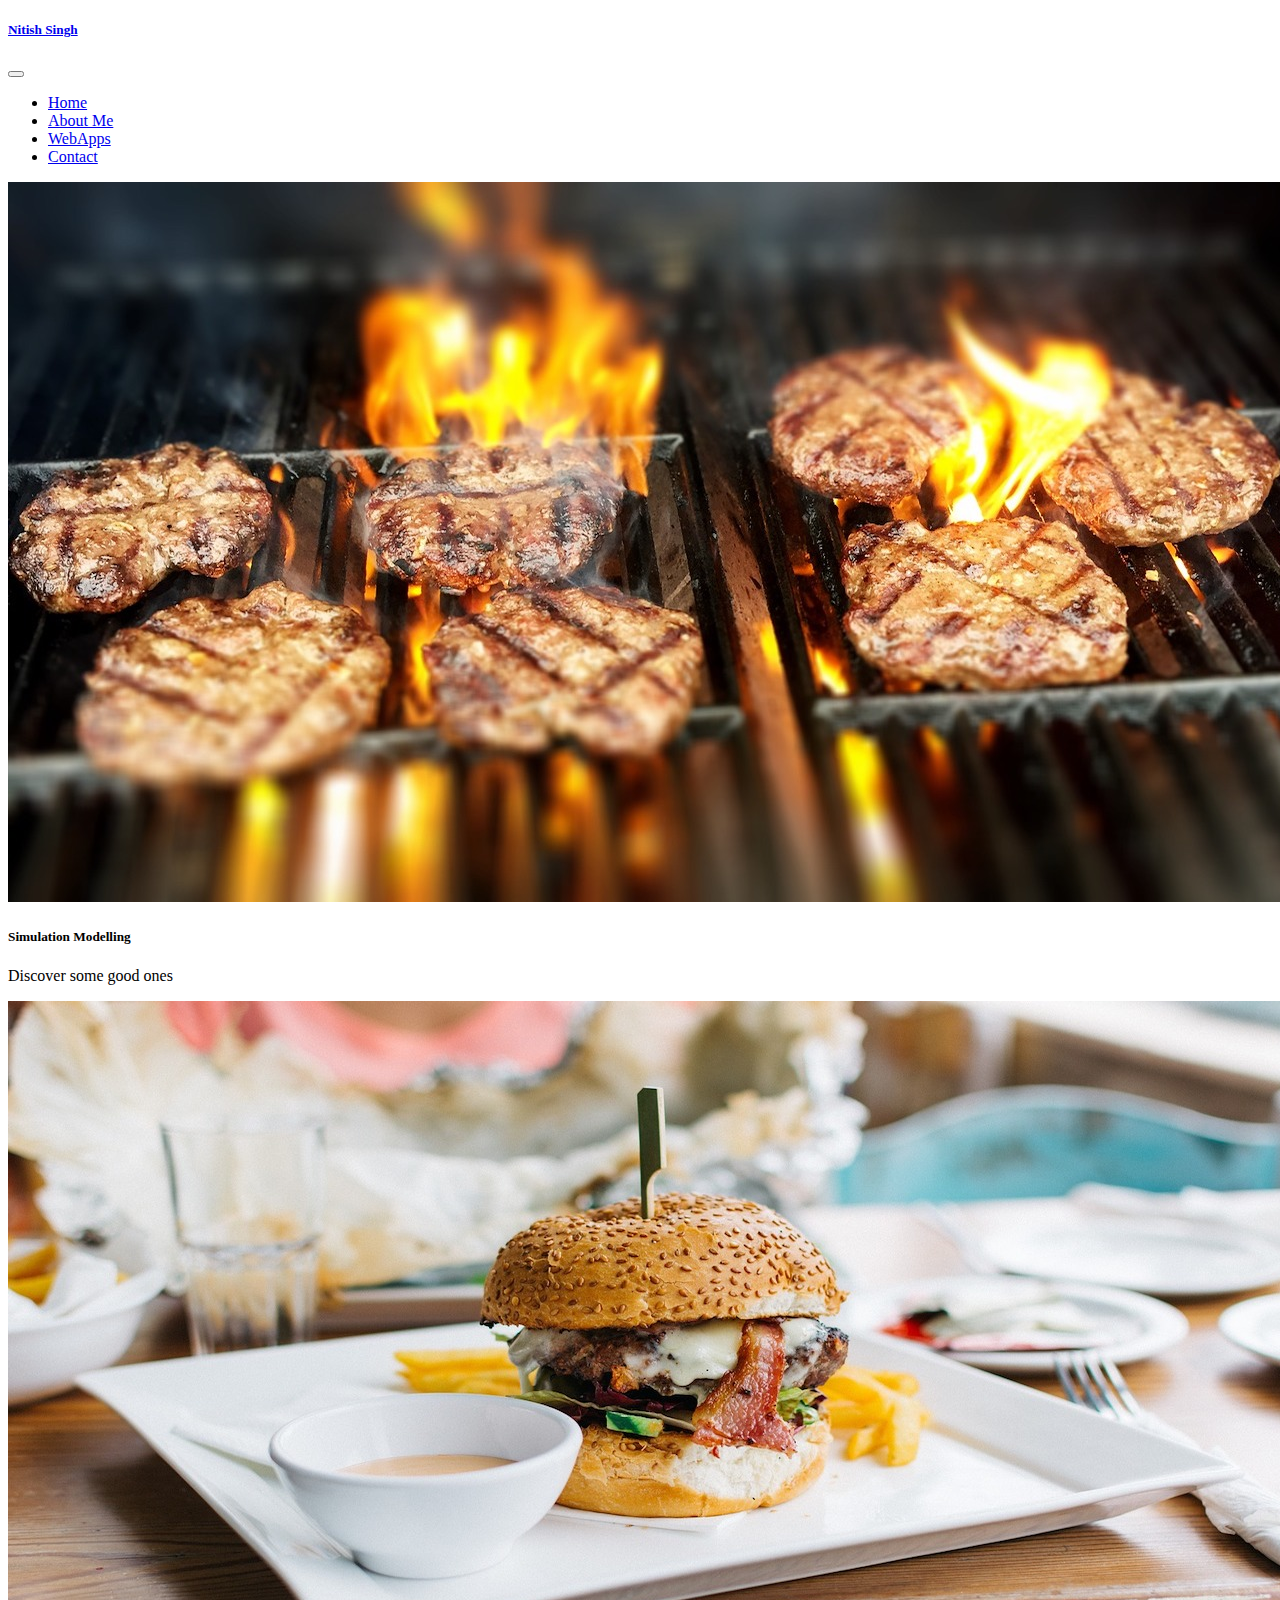
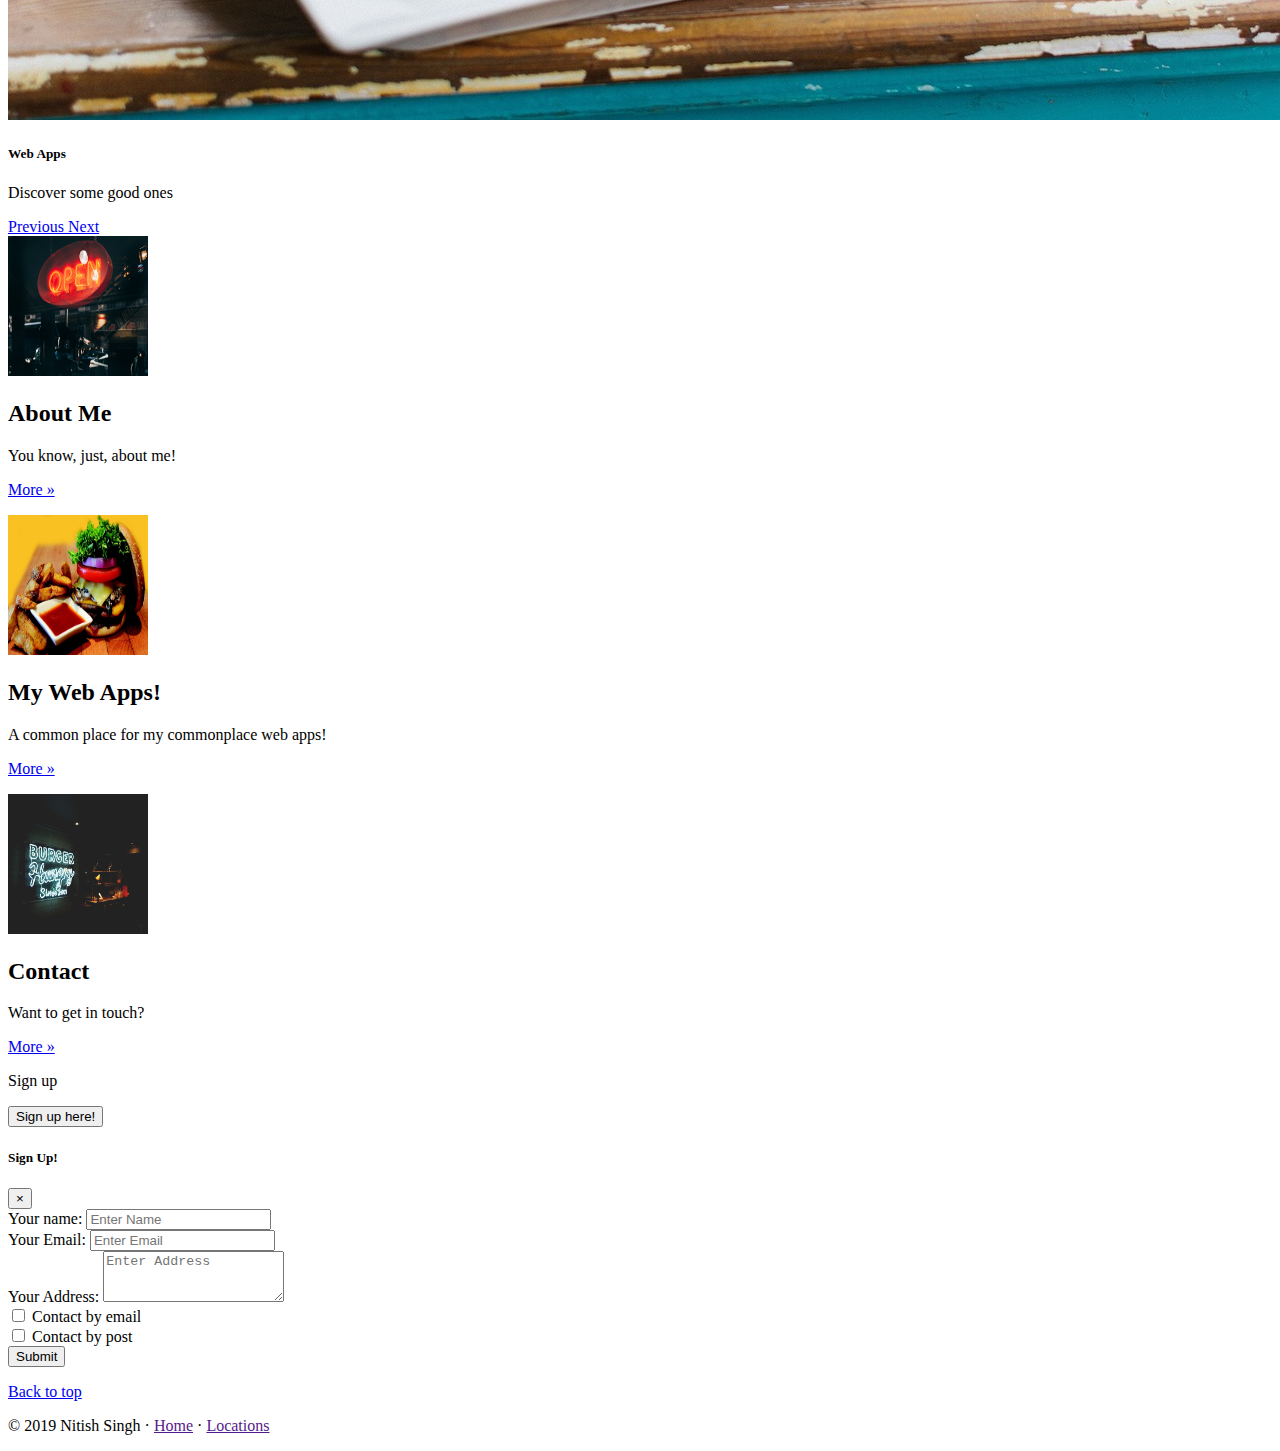
<file: index.html>
<!doctype html>
<html lang="en">

<head>
  <!-- Required meta tags -->
  <meta charset="utf-8">
  <meta name="viewport" content="width=device-width, initial-scale=1, shrink-to-fit=no">

  <!-- Bootstrap CSS -->
  <link rel="stylesheet" href="https://stackpath.bootstrapcdn.com/bootstrap/4.2.1/css/bootstrap.min.css" integrity="sha384-GJzZqFGwb1QTTN6wy59ffF1BuGJpLSa9DkKMp0DgiMDm4iYMj70gZWKYbI706tWS" crossorigin="anonymous">
  <link rel="stylesheet" href="style.css">
  <title>My WebPage !</title>
</head>

<body>

  <header>
    <nav class="navbar fixed-top bg-dark navbar-expand-lg navbar-dark">
      <a class="navbar-brand" href="#">
        <h5 class="text-light">Nitish Singh</h5>
      </a>
      <button class="navbar-toggler" type="button" data-toggle="collapse" data-target="#navbarNav" aria-controls="navbarNav" aria-expanded="false" aria-label="Toggle navigation">
        <span class="navbar-toggler-icon"></span>
      </button>
      <div class="collapse navbar-collapse justify-content-end" id="navbarNav">

        <ul class="navbar-nav">
          <li class="nav-item active">
            <a class="nav-link" href="index.html">Home</a>
          </li>
          <li class="nav-item">
            <a class="nav-link" href="aboutme.html">About Me</a>
          </li>
          <li class="nav-item">
            <a class="nav-link" href="webapps.html">WebApps</a>
          </li>
          <li class="nav-item">
            <a class="nav-link" href="contact.html">Contact</a>
          </li>


        </ul>
      </div>

    </nav>
  </header>

  <div id="carouselControls" class="carousel slide" data-ride="carousel">
    <div class="carousel-inner">
      <div class="carousel-item active">
        <img class="w-100" src="images/carousel1.jpg" alt="First Slide">
        <div class="carousel-caption">
          <h5>Simulation Modelling</h5>
          <p>Discover some good ones</p>
        </div>
      </div>
      <div class="carousel-item">
        <img class="w-100" src="images/carousel2.jpg" alt="First Slide">
        <div class="carousel-caption">
          <h5>Web Apps</h5>
          <p>Discover some good ones</p>
        </div>
      </div>
    </div>
    <a href="#carouselControls" class="carousel-control-prev" role="button" data-slide="prev">
      <span class="carousel-control-prev-icon"></span>
      <span class="sr-only">Previous</span>
    </a>
    <a href="#carouselControls" class="carousel-control-next" role="button" data-slide="next">
      <span class="carousel-control-next-icon"></span>
      <span class="sr-only">Next</span>
    </a>
  </div>
  <div class="container-fluid text-center py-5">
    <div class="row ">
      <div class="col-md-4">
        <img class="rounded-circle" src="images/open.jpg" alt="restaurant's image">
        <h2>About Me</h2>
        <p>You know, just, about me!</p>
        <p>
          <a class="btn btn-secondary" href="#" role="button">More &raquo;</a>
        </p>
      </div>
      <div class="col-md-4">
        <img class="rounded-circle" src="images/challenge.jpg" alt="eating challenge">
        <h2>My Web Apps!</h2>
        <p>A common place for my commonplace web apps!</p>
        <p>
          <a class="btn btn-secondary" href="#" role="button">More &raquo;</a>
        </p>
      </div>
      <div class="col-md-4">
        <img class="rounded-circle" src="images/sign.jpg" alt="get in touch">
        <h2>Contact</h2>
        <p>Want to get in touch?</p>
        <p>
          <a class="btn btn-secondary" href="#" role="button">More &raquo;</a>
        </p>
      </div>
    </div>

  </div>

  <div class="container-fluid bg-dark">
    <div class="row text-center">
      <div class="col-md-7 text-light font-italic">
        <p>Sign up</p>
      </div>

      <div class="col-md-5">
        <button type="button" class="btn btn-success" name="button" data-toggle="modal" data-target="#modal">
          Sign up here!
        </button>
      </div>
    </div>
  </div>

  <!-- Modal -->

  <div class="modal fade" id="modal">
    <div class="modal-dialog">
      <div class="modal-content">
        <div class="modal-header">
          <h5>Sign Up!</h5>
          <button type="button" class="close" data-dismiss="modal" name="button">&times;</button>
        </div>
        <div class="modal-body">
          <form>
            <div class="form-group">
              <label for="nameInput">Your name:</label>
              <input type="text" class="form-control" id="nameInput" placeholder="Enter Name" name="" value="">
            </div>
            <div class="form-group">
              <label for="emailInput">Your Email:</label>
              <input type="email" class="form-control" id="emailInput" placeholder="Enter Email" name="" value="">
            </div>
            <div class="form-group">
              <label for="addressInput">Your Address:</label>
              <textarea class="form-control" id="address" name="name" rows="3" placeholder="Enter Address"></textarea>
            </div>
        </div>
        <div class="modal-footer justify-content-between">
          <div class="form-check form-check-inline">
            <input type="checkbox" class="form-check-input" id="emailCheck" name="" value="option1">
            <label class="form-check-label" for="emailCheck">Contact by email</label>
          </div>
          <div class="form-check form-check-inline">
            <input type="checkbox" class="form-check-input" id="postCheck" name="" value="option1">
            <label class="form-check-label" for="postCheck">Contact by post</label>
          </div>

          <button type="submit" class="btn btn-primary" name="button">Submit</button>
        </div>
        </form>
      </div>
    </div>
  </div>


  <footer class="container bg-light py-4">
    <p class="float-right">
      <a href="#">Back to top</a>
    </p>

    <p>&copy; 2019 Nitish Singh &middot;
      <a href="">Home</a> &middot;
      <a href="">Locations</a>
    </p>
  </footer>

  <!-- Optional JavaScript -->
  <!-- jQuery first, then Popper.js, then Bootstrap JS -->
  <script src="https://code.jquery.com/jquery-3.3.1.slim.min.js" integrity="sha384-q8i/X+965DzO0rT7abK41JStQIAqVgRVzpbzo5smXKp4YfRvH+8abtTE1Pi6jizo" crossorigin="anonymous"></script>
  <script src="https://cdnjs.cloudflare.com/ajax/libs/popper.js/1.14.6/umd/popper.min.js" integrity="sha384-wHAiFfRlMFy6i5SRaxvfOCifBUQy1xHdJ/yoi7FRNXMRBu5WHdZYu1hA6ZOblgut" crossorigin="anonymous"></script>
  <script src="https://stackpath.bootstrapcdn.com/bootstrap/4.2.1/js/bootstrap.min.js" integrity="sha384-B0UglyR+jN6CkvvICOB2joaf5I4l3gm9GU6Hc1og6Ls7i6U/mkkaduKaBhlAXv9k" crossorigin="anonymous"></script>
</body>

</html>
</file>
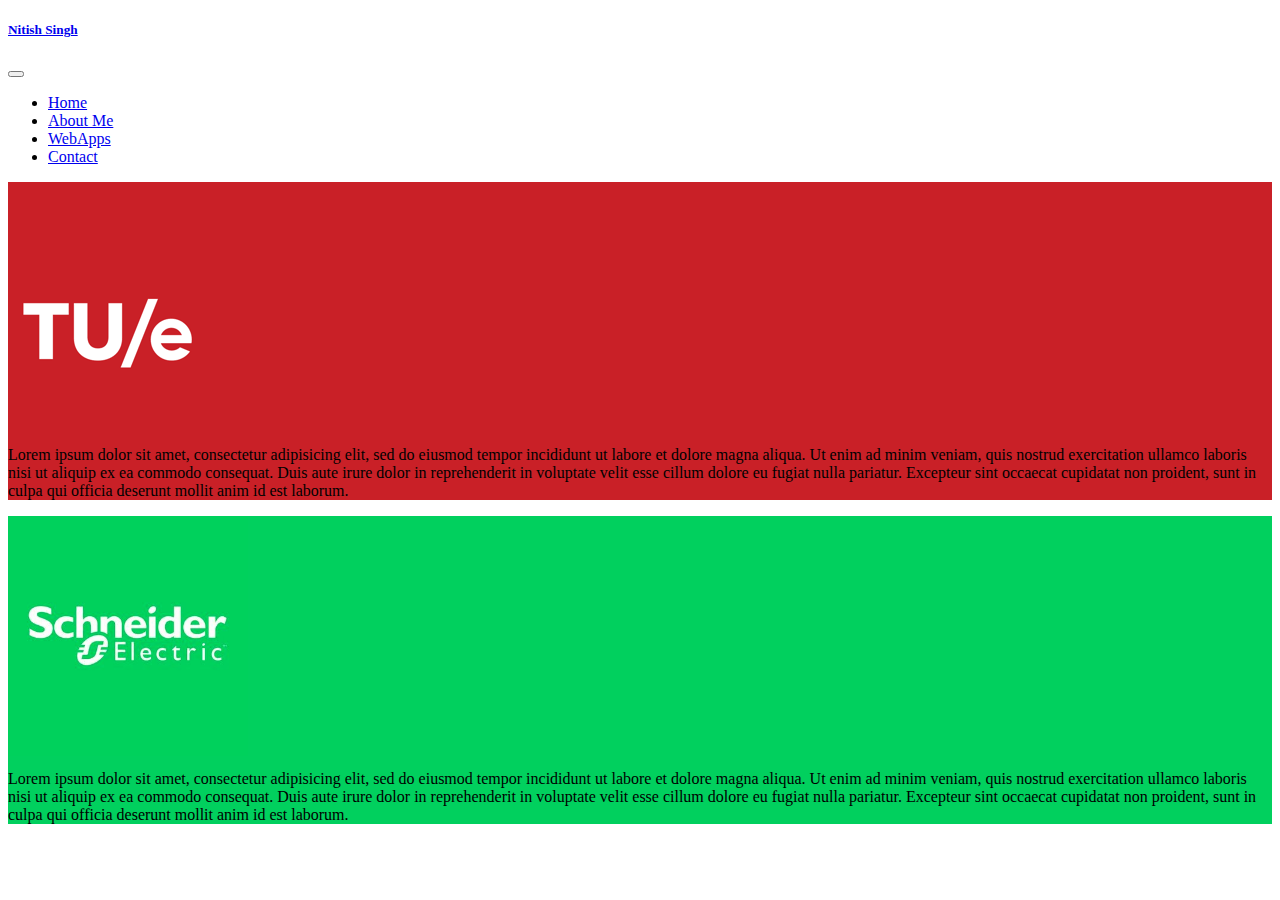
<file: aboutme.html>
<!DOCTYPE html>
<!DOCTYPE html>
<html lang="en" dir="ltr">

<head>
  <meta charset="utf-8">
  <title>About Nitish</title>
  <!-- Bootstrap -->
  <link rel="stylesheet" href="https://stackpath.bootstrapcdn.com/bootstrap/4.2.1/css/bootstrap.min.css" integrity="sha384-GJzZqFGwb1QTTN6wy59ffF1BuGJpLSa9DkKMp0DgiMDm4iYMj70gZWKYbI706tWS" crossorigin="anonymous">
  <link rel="stylesheet" href="style.css">
</head>

<body>
  <header>
    <nav class="navbar fixed-top bg-dark navbar-expand-lg navbar-dark">
      <a class="navbar-brand" href="#">
        <h5 class="text-light">Nitish Singh</h5>
      </a>
      <button class="navbar-toggler" type="button" data-toggle="collapse" data-target="#navbarNav" aria-controls="navbarNav" aria-expanded="false" aria-label="Toggle navigation">
        <span class="navbar-toggler-icon"></span>
      </button>
      <div class="collapse navbar-collapse justify-content-end" id="navbarNav">

        <ul class="navbar-nav">
          <li class="nav-item">
            <a class="nav-link" href="index.html">Home</a>
          </li>
          <li class="nav-item active">
            <a class="nav-link" href="aboutme.html">About Me</a>
          </li>
          <li class="nav-item">
            <a class="nav-link" href="webapps.html">WebApps</a>
          </li>
          <li class="nav-item">
            <a class="nav-link" href="contact.html">Contact</a>
          </li>


        </ul>
      </div>

    </nav>
  </header>

  <body>
    <div class="container-fluid">
      <div class="row tue bodyPad">
        <div class="col-sm d-flex align-items-center ">
          <img class="img-fluid mx-auto d-block rounded" src="images/tue.png" alt="Tue Logo">
        </div>

        <div class="col-sm d-flex align-items-center">
          <p id="tuetext" class="text-center  text-light">Lorem ipsum dolor sit amet, consectetur adipisicing elit, sed do eiusmod tempor incididunt ut labore et dolore magna aliqua. Ut enim ad minim veniam, quis nostrud exercitation ullamco laboris
            nisi ut aliquip ex ea commodo consequat. Duis aute irure dolor in reprehenderit in voluptate velit esse cillum dolore eu fugiat nulla pariatur. Excepteur sint occaecat cupidatat non proident, sunt in culpa qui officia deserunt mollit
            anim id est laborum.</p>
        </div>
      </div>
      <div class="row se">
        <div class="col-sm d-flex align-items-center ">
          <img class="img-fluid mx-auto d-block rounded" src="images/se.jpg" alt="SE Logo" id="seimage">
        </div>

        <div class="col-sm d-flex align-items-center">
          <p id="setext" class="text-center  text-light">Lorem ipsum dolor sit amet, consectetur adipisicing elit, sed do eiusmod tempor incididunt ut labore et dolore magna aliqua. Ut enim ad minim veniam, quis nostrud exercitation ullamco laboris
            nisi ut aliquip ex ea commodo consequat. Duis aute irure dolor in reprehenderit in voluptate velit esse cillum dolore eu fugiat nulla pariatur. Excepteur sint occaecat cupidatat non proident, sunt in culpa qui officia deserunt mollit
            anim id est laborum.</p>
        </div>
      </div>


  </body>



  <!-- Optional JavaScript -->
  <!-- jQuery first, then Popper.js, then Bootstrap JS -->
  <script src="https://code.jquery.com/jquery-3.3.1.slim.min.js" integrity="sha384-q8i/X+965DzO0rT7abK41JStQIAqVgRVzpbzo5smXKp4YfRvH+8abtTE1Pi6jizo" crossorigin="anonymous"></script>
  <script src="https://cdnjs.cloudflare.com/ajax/libs/popper.js/1.14.6/umd/popper.min.js" integrity="sha384-wHAiFfRlMFy6i5SRaxvfOCifBUQy1xHdJ/yoi7FRNXMRBu5WHdZYu1hA6ZOblgut" crossorigin="anonymous"></script>
  <script src="https://stackpath.bootstrapcdn.com/bootstrap/4.2.1/js/bootstrap.min.js" integrity="sha384-B0UglyR+jN6CkvvICOB2joaf5I4l3gm9GU6Hc1og6Ls7i6U/mkkaduKaBhlAXv9k" crossorigin="anonymous"></script>


</body>

</html>
</file>
<file: style.css>
.col-md-4 > img {
  width: 140px;
  height: 140px;
}

.fillVertical {
  height: 100vh;
}

#contactDetails {
  margin-top: 100px;
}

#yesText {
  margin-top: 100px;
}

.tue {
  background-color: #C92027;
}

.se {
  background-color: #01D05E;
}

#seimage {
  height: 240px;
  width: 240px;
}

#tuetext, #setext {
  margin-top: 10px;
}

.bodyPad {
  padding-top: 50px;
}

@media (max-width: 600px) {
  body {
    padding-top: 50px;
  }

  .fillVertical {
    height: 10vh;
  }
}

/*# sourceMappingURL=style.css.map */
</file>
